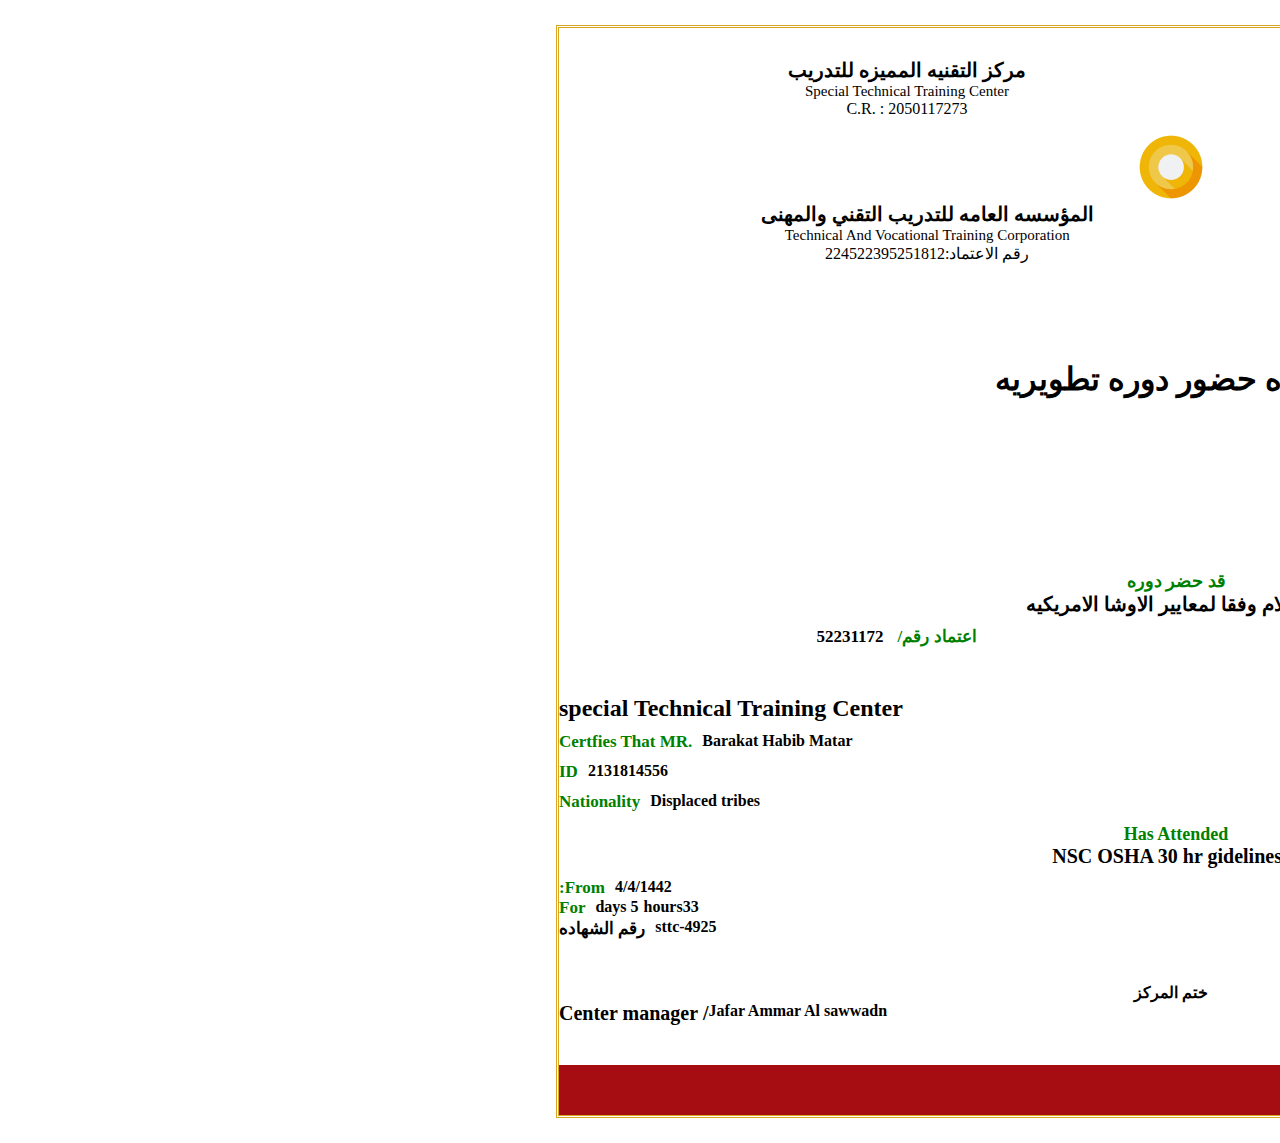
<file: index.html>
<!DOCTYPE html>
<html lang="en">
  <head>
    <meta charset="UTF-8" />
    <meta name="viewport" content="width=device-width, initial-scale=1.0" />
    <title>certifcate</title>
    <link
      rel="stylesheet"
      href="https://cdn.jsdelivr.net/npm/bootstrap@4.5.3/dist/css/bootstrap.min.css"
      integrity="sha384-TX8t27EcRE3e/ihU7zmQxVncDAy5uIKz4rEkgIXeMed4M0jlfIDPvg6uqKI2xXr2"
      crossorigin="anonymous"
    />
    <link rel="stylesheet" href="./style.css" />
  </head>

  <body>
    <div class="certifcate">
      <div class="certifcate_header">
        <div class="container">
          <div class="row">
            <div class="col-lg-4">
              <div class="cer_left">
                <div class="cer_left_img"><img src="./left.png" /></div>
                <div class="cer_left_data">
                  <h3>مركز التقنيه المميزه للتدريب</h3>
                  <span>special technical training center</span>
                  <p>C.R. : 2050117273</p>
                </div>
              </div>
            </div>

            <div class="col-lg-3">
              <div class="cer_center">
                <img src="./center.png" />
              </div>
            </div>

            <div class="col-lg-5">
              <div class="cer_right">
                <div class="cer_right_img"><img src="./gg.jpg" /></div>
                <div class="cer_right_data">
                  <h3>المؤسسه العامه للتدريب التقني والمهنى</h3>
                  <span>Technical and Vocational Training Corporation </span>
                  <p>رقم الاعتماد:224522395251812</p>
                </div>
              </div>
            </div>
          </div>
        </div>
      </div>
      <h1>شهاده حضور دوره تطويريه</h1>

      <div class="certifcate_body">
        <div class="container">
          <div class="row">
            <div class="col-lg-6">
              <div class="cer_body_left_p1">
                <ul>
                  <li>
                    <h2>يشهد مركز التقنيه المميزه للتدريب</h2>
                  </li>
                  <li>
                    <span>بان السيد:</span>
                    <p>بركات حبيب مطر</p>
                  </li>
                  <li>
                    <span>بطاقه رقم :</span>
                    <p>2131814556</p>
                  </li>
                  <li>
                    <span>الجنسبه:</span>
                    <p>فبائل نازحه</p>
                  </li>
                </ul>
              </div>
              <div class="cer_body_left_p2">
                <span>قد حضر دوره</span>
                <p>السلام وفقا لمعايير الاوشا الامريكيه</p>
              </div>
              <div class="cer_body_left_p3">
                <ul>
                  <li>
                    <span>من :</span>
                    <p>4/4/1442</p>
                  </li>
                  <li>
                    <span>مدتها</span>
                    <p>خمس ايام</p>
                    <p style="margin-right:20px;">عدد الساعات </p>
                    <p>33ساعه</p>
                  </li>
                  <li style="display: block;margin: auto; margin-top: -42px; text-align: center; margin-left: -559px;">
                    <span>اعتماد رقم/</span>
                    <span style="color: black;">52231172</span>
                  </li>
                  <li style="margin-top: 17px; color:black">
                    <span style="color:black">تاريخ التحرير</span>
                    <p>15/4/1442</p>
                  </li>
                </ul>
              </div>
            
            </div>
            <div class="col-lg-6">
              <div class="cer_body_right">
                <ul>
                  <li>
                    <h2>special Technical Training Center</h2>
                  </li>
                  <li>
                    <span>.certfies that MR </span>
                    <p>Barakat Habib Matar</p>
                  </li>
                  <li>
                    <span> ID </span>
                    <p>2131814556</p>
                  </li>
                  <li>
                    <span> Nationality </span>
                    <p>Displaced tribes</p>
                  </li>
                </ul>
              </div>
              <div class="cer_body_left_p2">
                <span> has attended </span>
                <p>NSC OSHA 30 hr gideliness</p>
              </div>
                <div class="cer_body_right_p3">
                  <ul>
                    <li>
                      <span> From: </span>
                      <p>4/4/1442</p>
                    </li>
                    <li>
                      <span> for </span>
                      <p style="margin-right: 5px;">5 days</p>
                      <p> hours33</p>
                    </li>
                    <li >
                      <span style="color: black;"> رقم الشهاده </span>
                      <p>sttc-4925</p>
                    </li>
                  </ul>
                </div>
            </div>
          </div>
        </div>
      </div>
      <div class="certifcate_footer">
        <div class="container">
          <div class="row">
            <div class="col-lg-5">
              <div class="cer_footer_left">
                <h3>مدير المركز/</h3>
                <p>جعفر عمال ال سواد</p>
              </div>
            </div>
            <div class="col-lg-2">
              <div class="cer_footer_center">
                <h4>ختم المركز</h3>
              </div>
            </div>
            <div class="col-lg-5">
              <div class="cer_footer_right">
                <h3>/ Center manager </h3>
                <p>Jafar Ammar Al sawwadn</p>
              </div>
            </div>
         
          </div>
        </div>
      </div>
      <div class="color">
<p>اي خدش  او تعديل فى الشهاده تعتبر لاغيه</p>
      </div>
    </div>
    <script
      src="https://code.jquery.com/jquery-3.5.1.slim.min.js"
      integrity="sha384-DfXdz2htPH0lsSSs5nCTpuj/zy4C+OGpamoFVy38MVBnE+IbbVYUew+OrCXaRkfj"
      crossorigin="anonymous"
    ></script>
    <script
      src="https://cdn.jsdelivr.net/npm/bootstrap@4.5.3/dist/js/bootstrap.bundle.min.js"
      integrity="sha384-ho+j7jyWK8fNQe+A12Hb8AhRq26LrZ/JpcUGGOn+Y7RsweNrtN/tE3MoK7ZeZDyx"
      crossorigin="anonymous"
    ></script>
  </body>
</html>
</file>
<file: style.css>
* {
  margin: 0;
  padding: 0;
  box-sizing: border-box;
  direction: rtl;
}
h3 {
  font-size: 20px;
}
span {
  font-weight: 500;
  font-size: 15px;
  text-transform: capitalize;
}
h1{
    text-align: center;
    margin-top: 70px;
    margin-bottom: 40px;
}
.certifcate {
  margin: 25px;
  border: 3px double goldenrod;
}
.certifcate .certifcate_header {
    margin-top: 30px;
}
.certifcate .certifcate_header .cer_left {
  display: flex;
  justify-content: space-around;
  text-align: center;
}
.certifcate .certifcate_header .cer_left .cer_left_img img {
  width: 70px;
  height: 70px;
}
.certifcate .cer_body_left_p1 ul li{
    display: flex;
    margin-top: 10px;
}
.certifcate .cer_body_left_p1 ul li span{
    font-weight: bolder;
    color: green;
    font-size: 17px;
    margin-left: 10px;
}
.certifcate .cer_body_left_p1 ul li p{
    font-weight: 700;
}
.certifcate .cer_body_left_p2{
    text-align: center;
    margin-top: 10px;
    margin-bottom: 10px;
    font-size: 20px;
}
.certifcate .cer_body_left_p2 span{
    font-weight: bolder;
    color: green;
    font-size: 18px;
    margin-left: 10px;
}
.certifcate .cer_body_left_p2 p{
    font-weight: 700;
}
.certifcate .cer_body_left_p3 ul li{
    display: flex;
}
.certifcate .cer_body_left_p3 ul li span{
    font-weight: bolder;
    color: green;
    font-size: 17px;
    margin-left: 10px;
}
.certifcate .cer_body_left_p3 ul li p{
    font-weight: 700;
}
.certifcate .certifcate_header .cer_right {
  display: flex;
  justify-content: space-around;
  text-align: center;
}
.certifcate .cer_body_right ul li{
    display: flex;
    direction: ltr;
    margin-top: 10px;
}
.certifcate .cer_body_right ul li span{
    font-weight: bolder;
    color: green;
    font-size: 17px;
    margin-right: 10px;
}
.certifcate .cer_body_right ul li p{
    font-weight: 700;
}
.certifcate .certifcate_header .cer_right .cer_right_img img {
  width: 84px;
  height: 84px;
}
.certifcate .certifcate_header .cer_center img {
  width: 70px;
  height: 70px;
  display: block;
  margin: auto;
}
.certifcate .cer_body_right_p3 ul li{
    display: flex;
    direction: ltr;
}
.certifcate .cer_body_right_p3 ul li span{
    font-weight: bolder;
    color: green;
    font-size: 17px;
    margin-right: 10px;
}
.certifcate .cer_body_right_p3 ul li p{
    font-weight: 700;
}
.certifcate .certifcate_footer{
    margin-top: 20px;
    margin-bottom: 40px;
}
.certifcate_footer .cer_footer_left{
    display: flex;
}
.certifcate_footer .cer_footer_left p{
    font-weight: 700;
}
.certifcate_footer .cer_footer_right{
    display: flex;
    direction: ltr;
}
.certifcate_footer .cer_footer_right p{
    font-weight: 700;
}
.certifcate_footer .cer_footer_center h4{
  text-align: center;
}
.color{
    width: 100%;
    background-color: #a50d12;
    height: 50px;
}
.color p{
    font-weight: bolder;
    color: honeydew;
    display: block;
    width: 25%;
    align-items: center;
    margin-top: 17px;
    padding-top: 10px;
}
</file>
